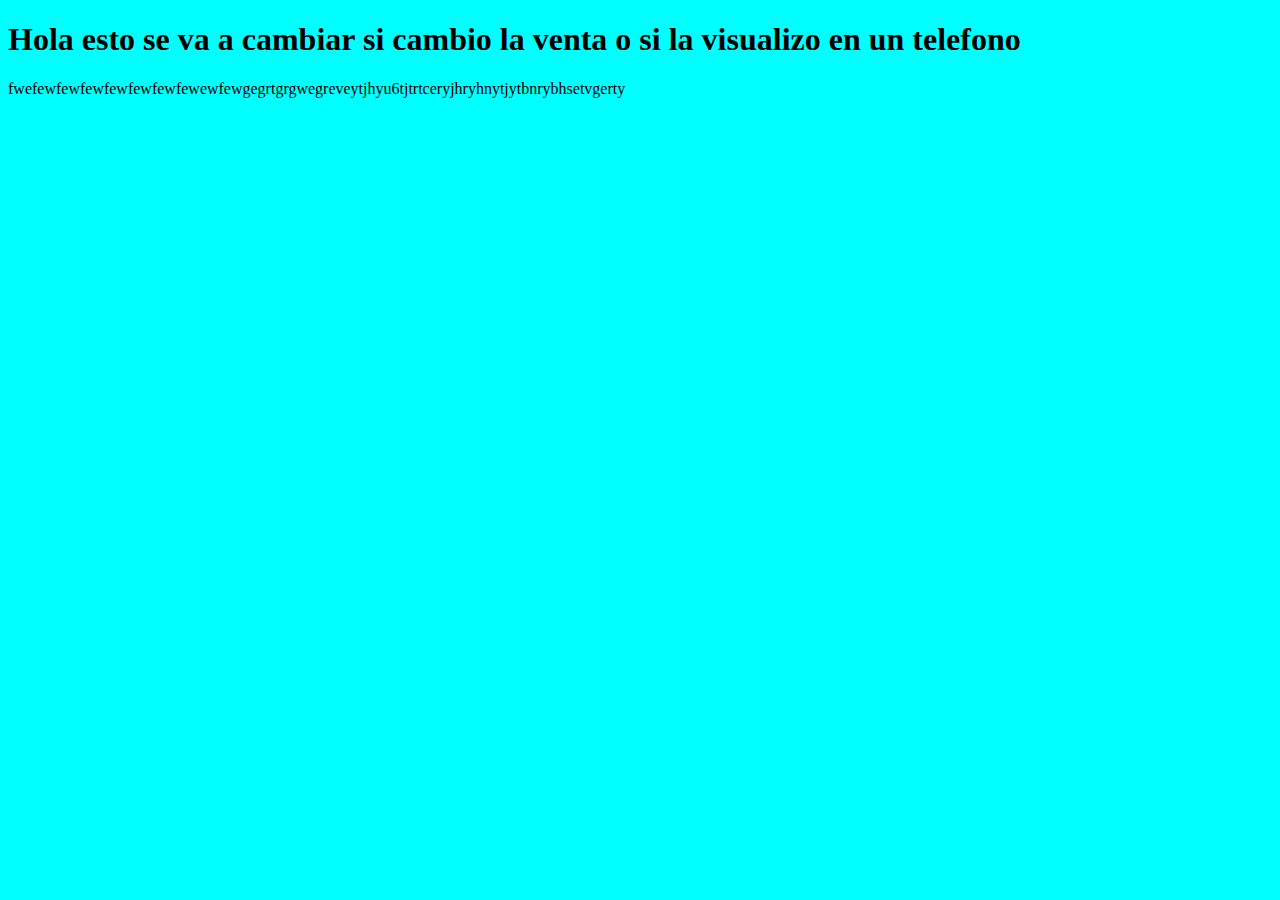
<file: media.html>
<!DOCTYPE html>
<html lang="en">
<head>
    <meta charset="UTF-8">
    <title>Document</title>
    <link rel="stylesheet" href="/assets/css/media.css">
</head>
<body>
    <h1>Hola esto se va a cambiar si cambio la venta o si la visualizo en un telefono</h1>
     <p>fwefewfewfewfewfewfewfewewfewgegrtgrgwegreveytjhyu6tjtrtceryjhryhnytjytbnrybhsetvgerty</p>
</body>
</html>
</file>
<file: assets/css/media.css>
body{
background-color: aqua;
}
@media only screen and (max-width: 480px){
    body{
        background-color: blueviolet;
    }
}
</file>
